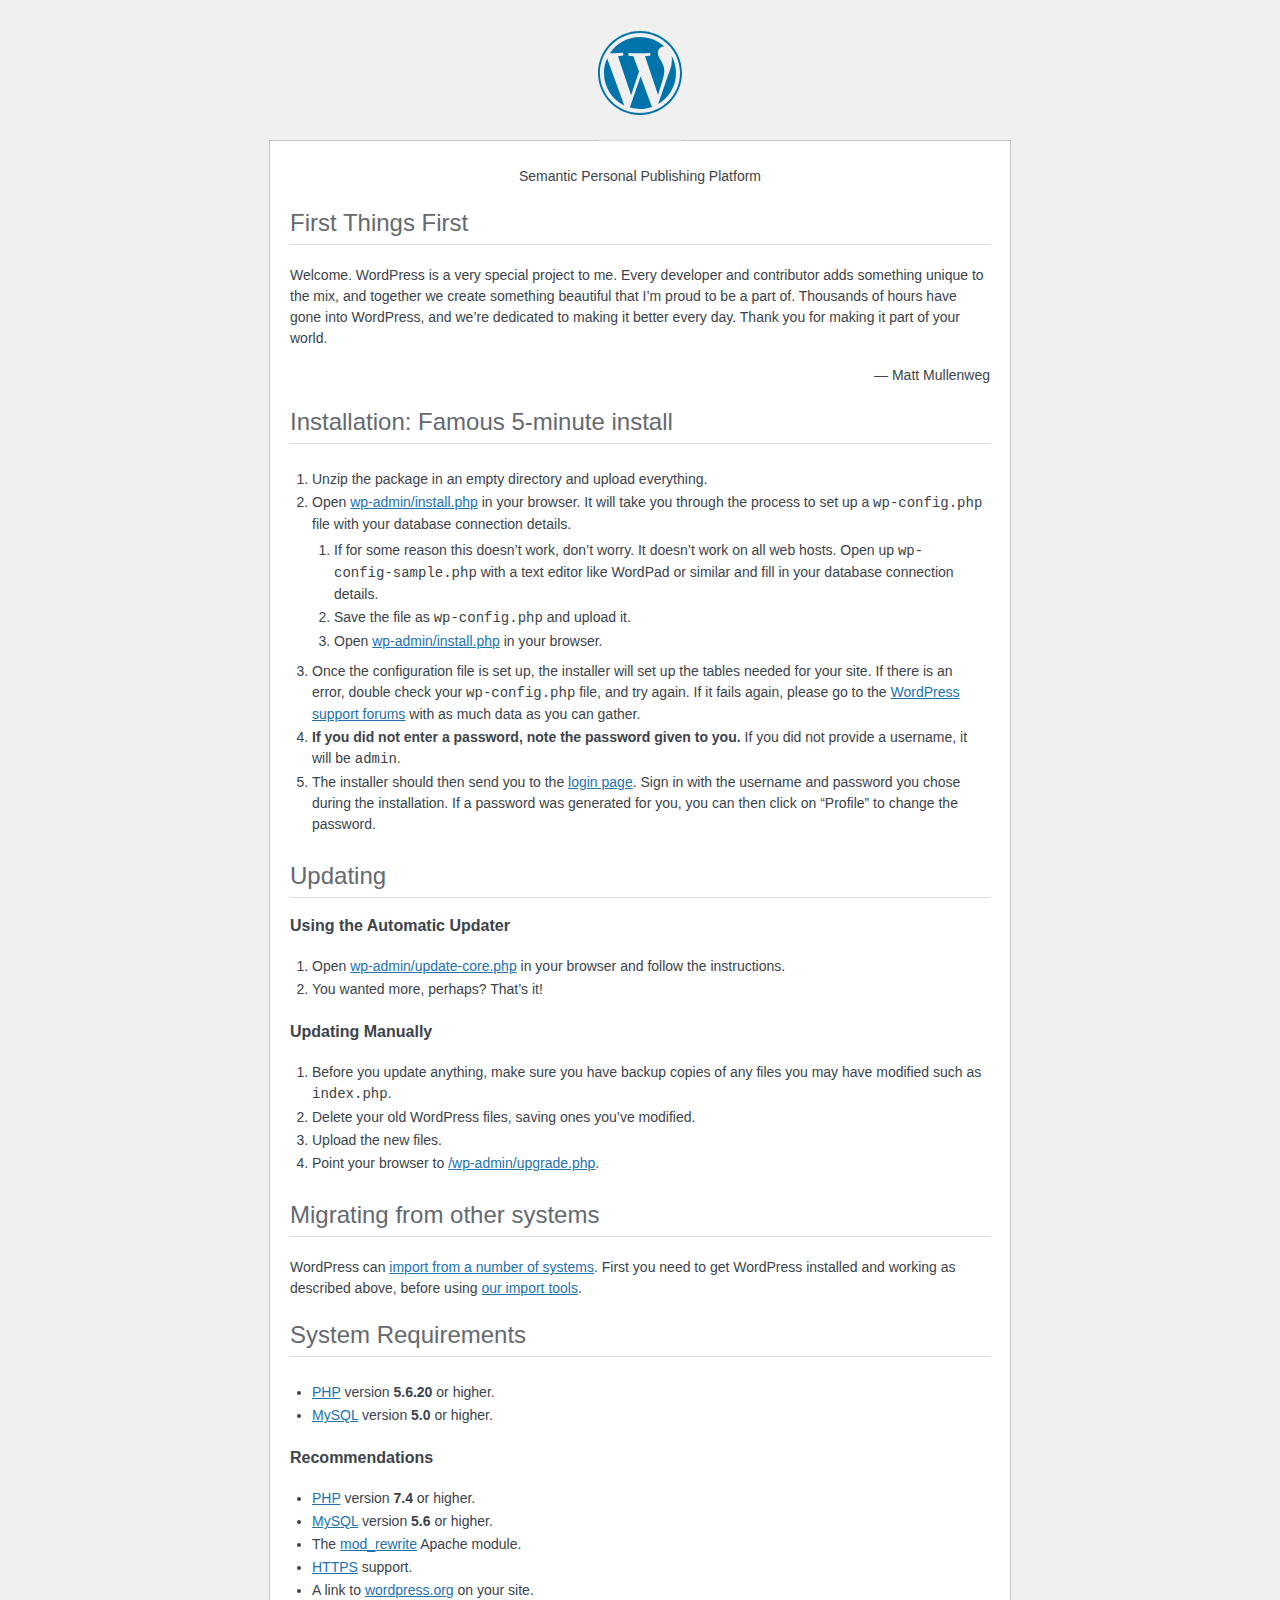
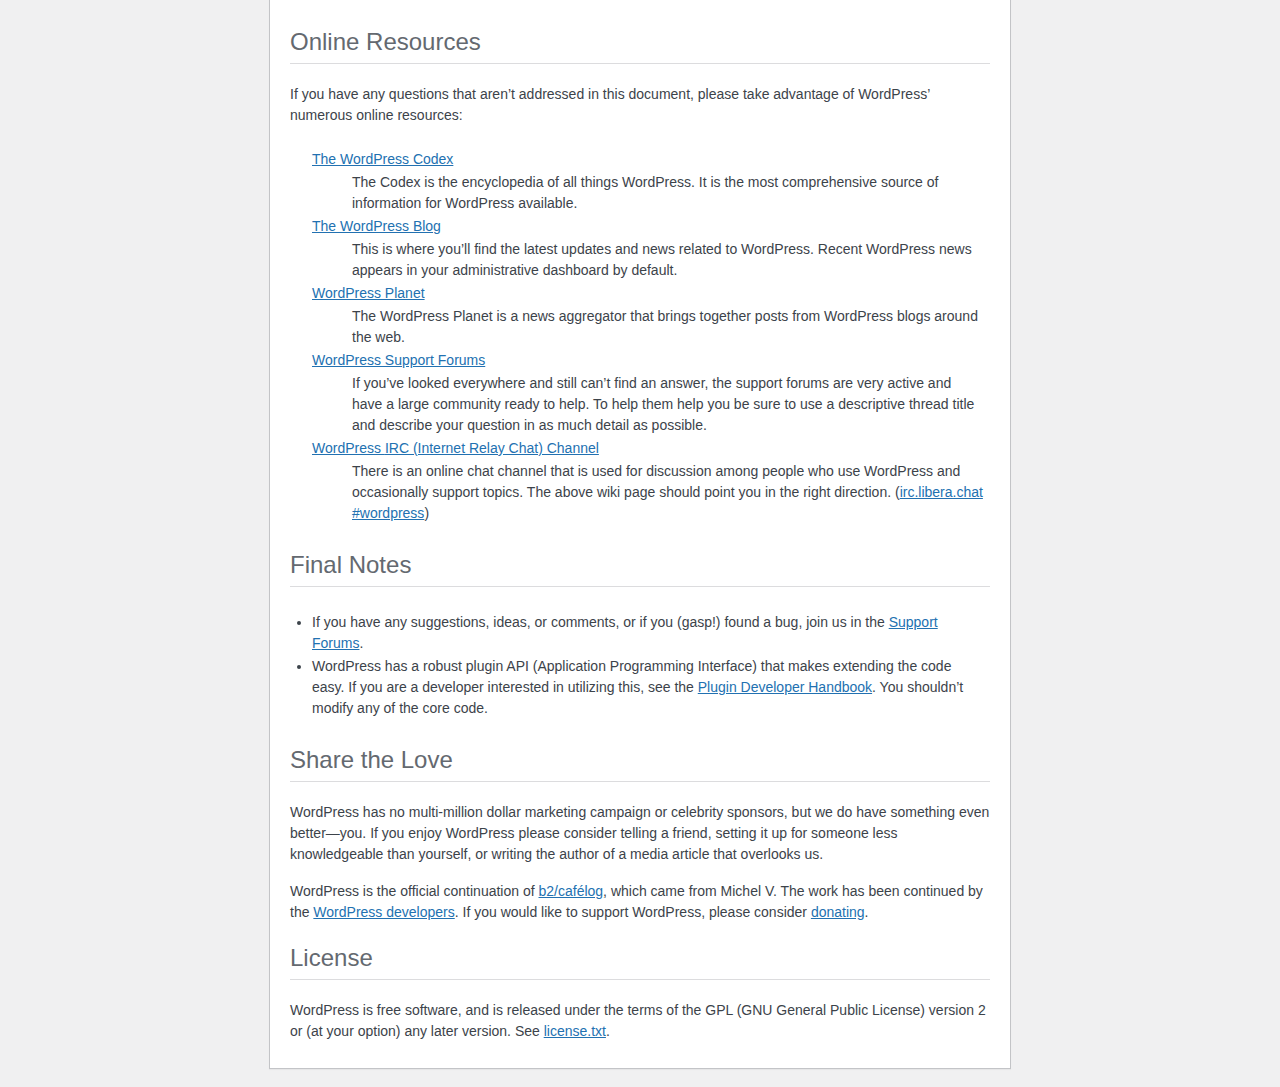
<file: sites/Avtomir/readme.html>
<!DOCTYPE html>
<html lang="en">
<head>
	<meta name="viewport" content="width=device-width" />
	<meta http-equiv="Content-Type" content="text/html; charset=utf-8" />
	<title>WordPress &#8250; ReadMe</title>
	<link rel="stylesheet" href="wp-admin/css/install.css?ver=20100228" type="text/css" />
</head>
<body>
<h1 id="logo">
	<a href="https://wordpress.org/"><img alt="WordPress" src="wp-admin/images/wordpress-logo.png" /></a>
</h1>
<p style="text-align: center">Semantic Personal Publishing Platform</p>

<h2>First Things First</h2>
<p>Welcome. WordPress is a very special project to me. Every developer and contributor adds something unique to the mix, and together we create something beautiful that I&#8217;m proud to be a part of. Thousands of hours have gone into WordPress, and we&#8217;re dedicated to making it better every day. Thank you for making it part of your world.</p>
<p style="text-align: right">&#8212; Matt Mullenweg</p>

<h2>Installation: Famous 5-minute install</h2>
<ol>
	<li>Unzip the package in an empty directory and upload everything.</li>
	<li>Open <span class="file"><a href="wp-admin/install.php">wp-admin/install.php</a></span> in your browser. It will take you through the process to set up a <code>wp-config.php</code> file with your database connection details.
		<ol>
			<li>If for some reason this doesn&#8217;t work, don&#8217;t worry. It doesn&#8217;t work on all web hosts. Open up <code>wp-config-sample.php</code> with a text editor like WordPad or similar and fill in your database connection details.</li>
			<li>Save the file as <code>wp-config.php</code> and upload it.</li>
			<li>Open <span class="file"><a href="wp-admin/install.php">wp-admin/install.php</a></span> in your browser.</li>
		</ol>
	</li>
	<li>Once the configuration file is set up, the installer will set up the tables needed for your site. If there is an error, double check your <code>wp-config.php</code> file, and try again. If it fails again, please go to the <a href="https://wordpress.org/support/forums/">WordPress support forums</a> with as much data as you can gather.</li>
	<li><strong>If you did not enter a password, note the password given to you.</strong> If you did not provide a username, it will be <code>admin</code>.</li>
	<li>The installer should then send you to the <a href="wp-login.php">login page</a>. Sign in with the username and password you chose during the installation. If a password was generated for you, you can then click on &#8220;Profile&#8221; to change the password.</li>
</ol>

<h2>Updating</h2>
<h3>Using the Automatic Updater</h3>
<ol>
	<li>Open <span class="file"><a href="wp-admin/update-core.php">wp-admin/update-core.php</a></span> in your browser and follow the instructions.</li>
	<li>You wanted more, perhaps? That&#8217;s it!</li>
</ol>

<h3>Updating Manually</h3>
<ol>
	<li>Before you update anything, make sure you have backup copies of any files you may have modified such as <code>index.php</code>.</li>
	<li>Delete your old WordPress files, saving ones you&#8217;ve modified.</li>
	<li>Upload the new files.</li>
	<li>Point your browser to <span class="file"><a href="wp-admin/upgrade.php">/wp-admin/upgrade.php</a>.</span></li>
</ol>

<h2>Migrating from other systems</h2>
<p>WordPress can <a href="https://wordpress.org/support/article/importing-content/">import from a number of systems</a>. First you need to get WordPress installed and working as described above, before using <a href="wp-admin/import.php">our import tools</a>.</p>

<h2>System Requirements</h2>
<ul>
	<li><a href="https://secure.php.net/">PHP</a> version <strong>5.6.20</strong> or higher.</li>
	<li><a href="https://www.mysql.com/">MySQL</a> version <strong>5.0</strong> or higher.</li>
</ul>

<h3>Recommendations</h3>
<ul>
	<li><a href="https://secure.php.net/">PHP</a> version <strong>7.4</strong> or higher.</li>
	<li><a href="https://www.mysql.com/">MySQL</a> version <strong>5.6</strong> or higher.</li>
	<li>The <a href="https://httpd.apache.org/docs/2.2/mod/mod_rewrite.html">mod_rewrite</a> Apache module.</li>
	<li><a href="https://wordpress.org/news/2016/12/moving-toward-ssl/">HTTPS</a> support.</li>
	<li>A link to <a href="https://wordpress.org/">wordpress.org</a> on your site.</li>
</ul>

<h2>Online Resources</h2>
<p>If you have any questions that aren&#8217;t addressed in this document, please take advantage of WordPress&#8217; numerous online resources:</p>
<dl>
	<dt><a href="https://codex.wordpress.org/">The WordPress Codex</a></dt>
		<dd>The Codex is the encyclopedia of all things WordPress. It is the most comprehensive source of information for WordPress available.</dd>
	<dt><a href="https://wordpress.org/news/">The WordPress Blog</a></dt>
		<dd>This is where you&#8217;ll find the latest updates and news related to WordPress. Recent WordPress news appears in your administrative dashboard by default.</dd>
	<dt><a href="https://planet.wordpress.org/">WordPress Planet</a></dt>
		<dd>The WordPress Planet is a news aggregator that brings together posts from WordPress blogs around the web.</dd>
	<dt><a href="https://wordpress.org/support/forums/">WordPress Support Forums</a></dt>
		<dd>If you&#8217;ve looked everywhere and still can&#8217;t find an answer, the support forums are very active and have a large community ready to help. To help them help you be sure to use a descriptive thread title and describe your question in as much detail as possible.</dd>
	<dt><a href="https://make.wordpress.org/support/handbook/appendix/other-support-locations/introduction-to-irc/">WordPress <abbr>IRC</abbr> (Internet Relay Chat) Channel</a></dt>
		<dd>There is an online chat channel that is used for discussion among people who use WordPress and occasionally support topics. The above wiki page should point you in the right direction. (<a href="https://web.libera.chat/#wordpress">irc.libera.chat #wordpress</a>)</dd>
</dl>

<h2>Final Notes</h2>
<ul>
	<li>If you have any suggestions, ideas, or comments, or if you (gasp!) found a bug, join us in the <a href="https://wordpress.org/support/forums/">Support Forums</a>.</li>
	<li>WordPress has a robust plugin <abbr>API</abbr> (Application Programming Interface) that makes extending the code easy. If you are a developer interested in utilizing this, see the <a href="https://developer.wordpress.org/plugins/">Plugin Developer Handbook</a>. You shouldn&#8217;t modify any of the core code.</li>
</ul>

<h2>Share the Love</h2>
<p>WordPress has no multi-million dollar marketing campaign or celebrity sponsors, but we do have something even better&#8212;you. If you enjoy WordPress please consider telling a friend, setting it up for someone less knowledgeable than yourself, or writing the author of a media article that overlooks us.</p>

<p>WordPress is the official continuation of <a href="http://cafelog.com/">b2/caf&#233;log</a>, which came from Michel V. The work has been continued by the <a href="https://wordpress.org/about/">WordPress developers</a>. If you would like to support WordPress, please consider <a href="https://wordpress.org/donate/">donating</a>.</p>

<h2>License</h2>
<p>WordPress is free software, and is released under the terms of the <abbr>GPL</abbr> (GNU General Public License) version 2 or (at your option) any later version. See <a href="license.txt">license.txt</a>.</p>

</body>
</html>
</file>
<file: sites/Avtomir/wp-admin/css/install.css>
html {
	background: #f0f0f1;
	margin: 0 20px;
}

body {
	background: #fff;
	border: 1px solid #c3c4c7;
	color: #3c434a;
	font-family: -apple-system, BlinkMacSystemFont, "Segoe UI", Roboto, Oxygen-Sans, Ubuntu, Cantarell, "Helvetica Neue", sans-serif;
	margin: 140px auto 25px;
	padding: 20px 20px 10px 20px;
	max-width: 700px;
	-webkit-font-smoothing: subpixel-antialiased;
	box-shadow: 0 1px 1px rgba(0, 0, 0, 0.04);
}

a {
	color: #2271b1;
}

a:hover,
a:active {
	color: #135e96;
}

a:focus {
	color: #043959;
	box-shadow:
		0 0 0 1px #4f94d4,
		0 0 2px 1px rgba(79, 148, 212, 0.8);
}

h1, h2 {
	border-bottom: 1px solid #dcdcde;
	clear: both;
	color: #646970;
	font-size: 24px;
	padding: 0 0 7px;
	font-weight: 400;
}

h3 {
	font-size: 16px;
}

p, li, dd, dt {
	padding-bottom: 2px;
	font-size: 14px;
	line-height: 1.5;
}

code, .code {
	font-family: Consolas, Monaco, monospace;
}

ul, ol, dl {
	padding: 5px 5px 5px 22px;
}

a img {
	border: 0
}
abbr {
	border: 0;
	font-variant: normal;
}

fieldset {
	border: 0;
	padding: 0;
	margin: 0;
}

label {
	cursor: pointer;
}

#logo {
	margin: -130px auto 25px;
	padding: 0 0 25px 0;
	width: 84px;
	height: 84px;
	overflow: hidden;
	background-image: url(../images/w-logo-blue.png?ver=20131202);
	background-image: none, url(../images/wordpress-logo.svg?ver=20131107);
	background-size: 84px;
	background-position: center top;
	background-repeat: no-repeat;
	color: #3c434a; /* same as login.css */
	font-size: 20px;
	font-weight: 400;
	line-height: 1.3em;
	text-decoration: none;
	text-align: center;
	text-indent: -9999px;
	outline: none;
}

.step {
	margin: 20px 0 15px;
}
.step, th {
	text-align: left;
	padding: 0;
}
.language-chooser.wp-core-ui .step .button.button-large {
	font-size: 14px;
}
textarea {
	border: 1px solid #dcdcde;
	font-family: -apple-system, BlinkMacSystemFont, "Segoe UI", Roboto, Oxygen-Sans, Ubuntu, Cantarell, "Helvetica Neue", sans-serif;
	width: 100%;
	box-sizing: border-box;
}

.form-table {
	border-collapse: collapse;
	margin-top: 1em;
	width: 100%;
}

.form-table td {
	margin-bottom: 9px;
	padding: 10px 20px 10px 0;
	font-size: 14px;
	vertical-align: top
}

.form-table th {
	font-size: 14px;
	text-align: left;
	padding: 10px 20px 10px 0;
	width: 140px;
	vertical-align: top;
}

.form-table code {
	line-height: 1.28571428;
	font-size: 14px;
}

.form-table p {
	margin: 4px 0 0 0;
	font-size: 11px;
}

.form-table input {
	line-height: 1.33333333;
	font-size: 15px;
	padding: 3px 5px;
}

input,
submit {
	font-family: -apple-system, BlinkMacSystemFont, "Segoe UI", Roboto, Oxygen-Sans, Ubuntu, Cantarell, "Helvetica Neue", sans-serif;
}

.form-table input[type=text],
.form-table input[type=email],
.form-table input[type=url],
.form-table input[type=password],
#pass-strength-result {
	width: 218px;
}

.form-table th p {
	font-weight: 400;
}

.form-table.install-success th,
.form-table.install-success td {
	vertical-align: middle;
	padding: 16px 20px 16px 0;
}

.form-table.install-success td p {
	margin: 0;
	font-size: 14px;
}

.form-table.install-success td code {
	margin: 0;
	font-size: 18px;
}

#error-page {
	margin-top: 50px;
}

#error-page p {
	font-size: 14px;
	line-height: 1.28571428;
	margin: 25px 0 20px;
}

#error-page code, .code {
	font-family: Consolas, Monaco, monospace;
}

.message {
	border-left: 4px solid #d63638;
	padding: .7em .6em;
	background-color: #fcf0f1;
}

/* rtl:ignore */
#dbname,
#uname,
#pwd,
#dbhost,
#prefix,
#user_login,
#admin_email,
#pass1,
#pass2 {
	direction: ltr;
}


/* localization */
body.rtl,
.rtl textarea,
.rtl input,
.rtl submit {
	font-family: Tahoma, sans-serif;
}

:lang(he-il) body.rtl,
:lang(he-il) .rtl textarea,
:lang(he-il) .rtl input,
:lang(he-il) .rtl submit {
	font-family: Arial, sans-serif;
}

@media only screen and (max-width: 799px) {
	body {
		margin-top: 115px;
	}
	#logo a {
		margin: -125px auto 30px;
	}
}

@media screen and (max-width: 782px) {

	.form-table {
		margin-top: 0;
	}

	.form-table th,
	.form-table td {
		display: block;
		width: auto;
		vertical-align: middle;
	}

	.form-table th {
		padding: 20px 0 0;
	}

	.form-table td {
		padding: 5px 0;
		border: 0;
		margin: 0;
	}

	textarea,
	input {
		font-size: 16px;
	}

	.form-table td input[type="text"],
	.form-table td input[type="email"],
	.form-table td input[type="url"],
	.form-table td input[type="password"],
	.form-table td select,
	.form-table td textarea,
	.form-table span.description {
		width: 100%;
		font-size: 16px;
		line-height: 1.5;
		padding: 7px 10px;
		display: block;
		max-width: none;
		box-sizing: border-box;
	}

	.wp-pwd #pass1 {
		padding-right: 50px;
	}

	.wp-pwd .button.wp-hide-pw {
		right: 0;
	}

	#pass-strength-result {
		width: 100%;
	}
}

body.language-chooser {
	max-width: 300px;
}

.language-chooser select {
	padding: 8px;
	width: 100%;
	display: block;
	border: 1px solid #dcdcde;
	background: #fff;
	color: #2c3338;
	font-size: 16px;
	font-family: Arial, sans-serif;
	font-weight: 400;
}

.language-chooser select:focus {
	color: #2c3338;
}

.language-chooser select option:hover,
.language-chooser select option:focus {
	color: #0a4b78;
}

.language-chooser .step {
	text-align: right;
}

.screen-reader-input,
.screen-reader-text {
	border: 0;
	clip: rect(1px, 1px, 1px, 1px);
	-webkit-clip-path: inset(50%);
	clip-path: inset(50%);
	height: 1px;
	margin: -1px;
	overflow: hidden;
	padding: 0;
	position: absolute;
	width: 1px;
	word-wrap: normal !important;
}

.spinner {
	background: url(../images/spinner.gif) no-repeat;
	background-size: 20px 20px;
	visibility: hidden;
	opacity: 0.7;
	filter: alpha(opacity=70);
	width: 20px;
	height: 20px;
	margin: 2px 5px 0;
}

.step .spinner {
	display: inline-block;
	vertical-align: middle;
	margin-right: 15px;
}

.button.hide-if-no-js,
.hide-if-no-js {
	display: none;
}

/**
 * HiDPI Displays
 */
@media print,
  (-webkit-min-device-pixel-ratio: 1.25),
  (min-resolution: 120dpi) {

	.spinner {
		background-image: url(../images/spinner-2x.gif);
	}

}
</file>
